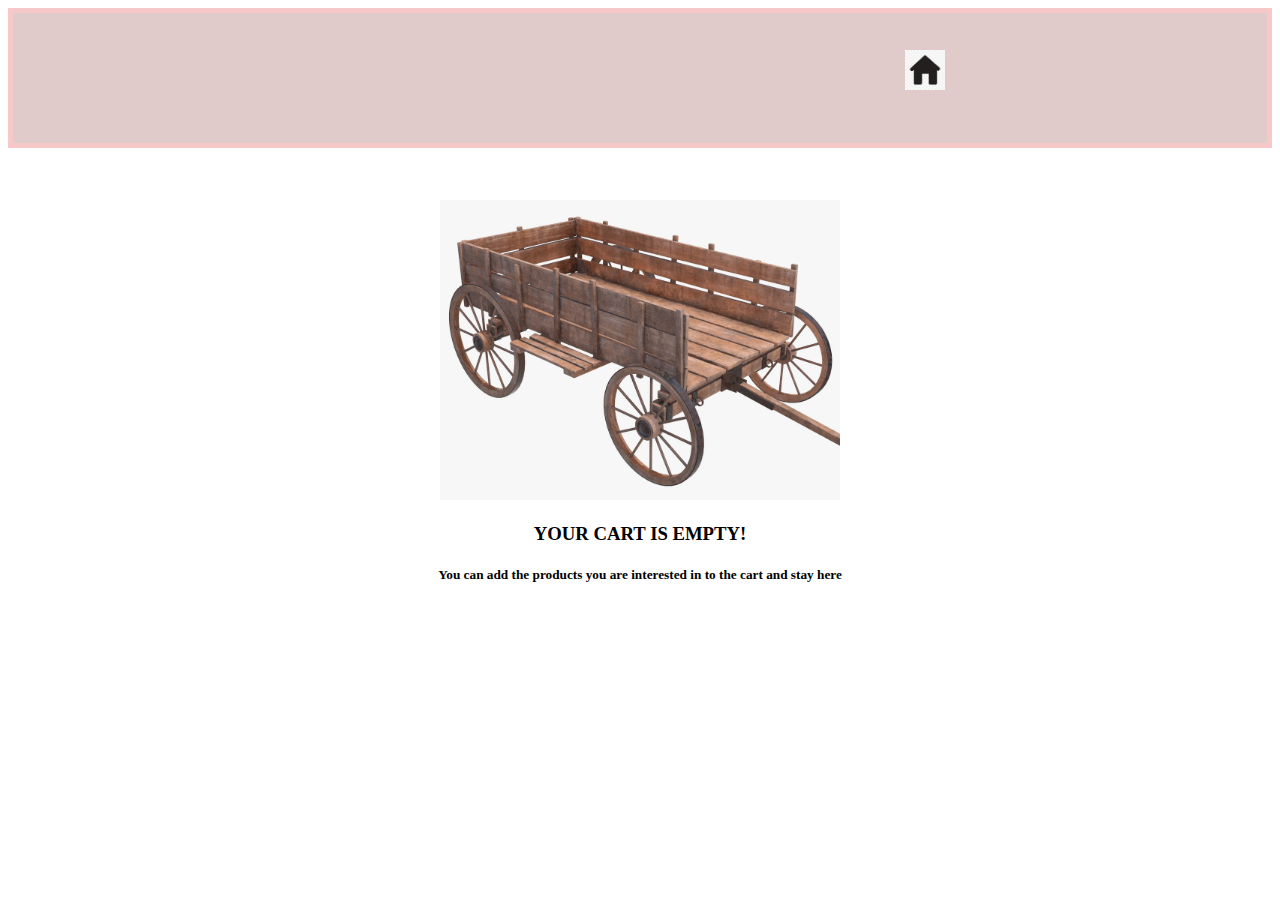
<file: cart/cart.html>
<!DOCTYPE html>
<html lang="en">
<head>
    <meta charset="UTF-8">
    <meta http-equiv="X-UA-Compatible" content="IE=edge">
    <meta name="viewport" content="width=device-width, initial-scale=1.0">
    <title>Document</title>
    <link rel="stylesheet" href="./cart.css">
</head>
<body>
    <div class="menu">

        
        <img src="../image/png-clipart-logo-house-home-house-angle-building-thumbnail.png" alt="" onclick="home()">
       </div>
<div class="no-cart">
<img src="../image/_wooden_cart_21.jpg558EBBCC-CE5B-4CE5-82B1-AEE69C93D42EDefault.jpg" alt="">
<h3>YOUR CART IS EMPTY!</h3>
<h5>You can add the products you are interested in to the cart and stay here</h5>
</div>

<main></main>

    <script src="./cart.js"></script>
</body>
</html>
</file>
<file: cart/cart.css>
img{
    width: 400px;
}
.no-cart{
   text-align: center;
   position: absolute;
   top: 200px;
  
}
body{
    display: flex;
    align-items: center;
    justify-content: center;
    
}
.menu>img{
	width:40px;
	height: 40px;
    position: absolute;
    top:50px;
    left:905px;
    display: flex;
}
.menu{
    width: 100%;
    height: 130px;
    border: 5px solid rgb(247, 200, 200);
    background-color: rgb(224, 202, 202);
}

.tooCart{
    border: 5px solid  rgb(231, 213, 213);
    display: flex;
    position: absolute;
   right: 700px;
   top:200px;
    width: 600px;
}
</file>
